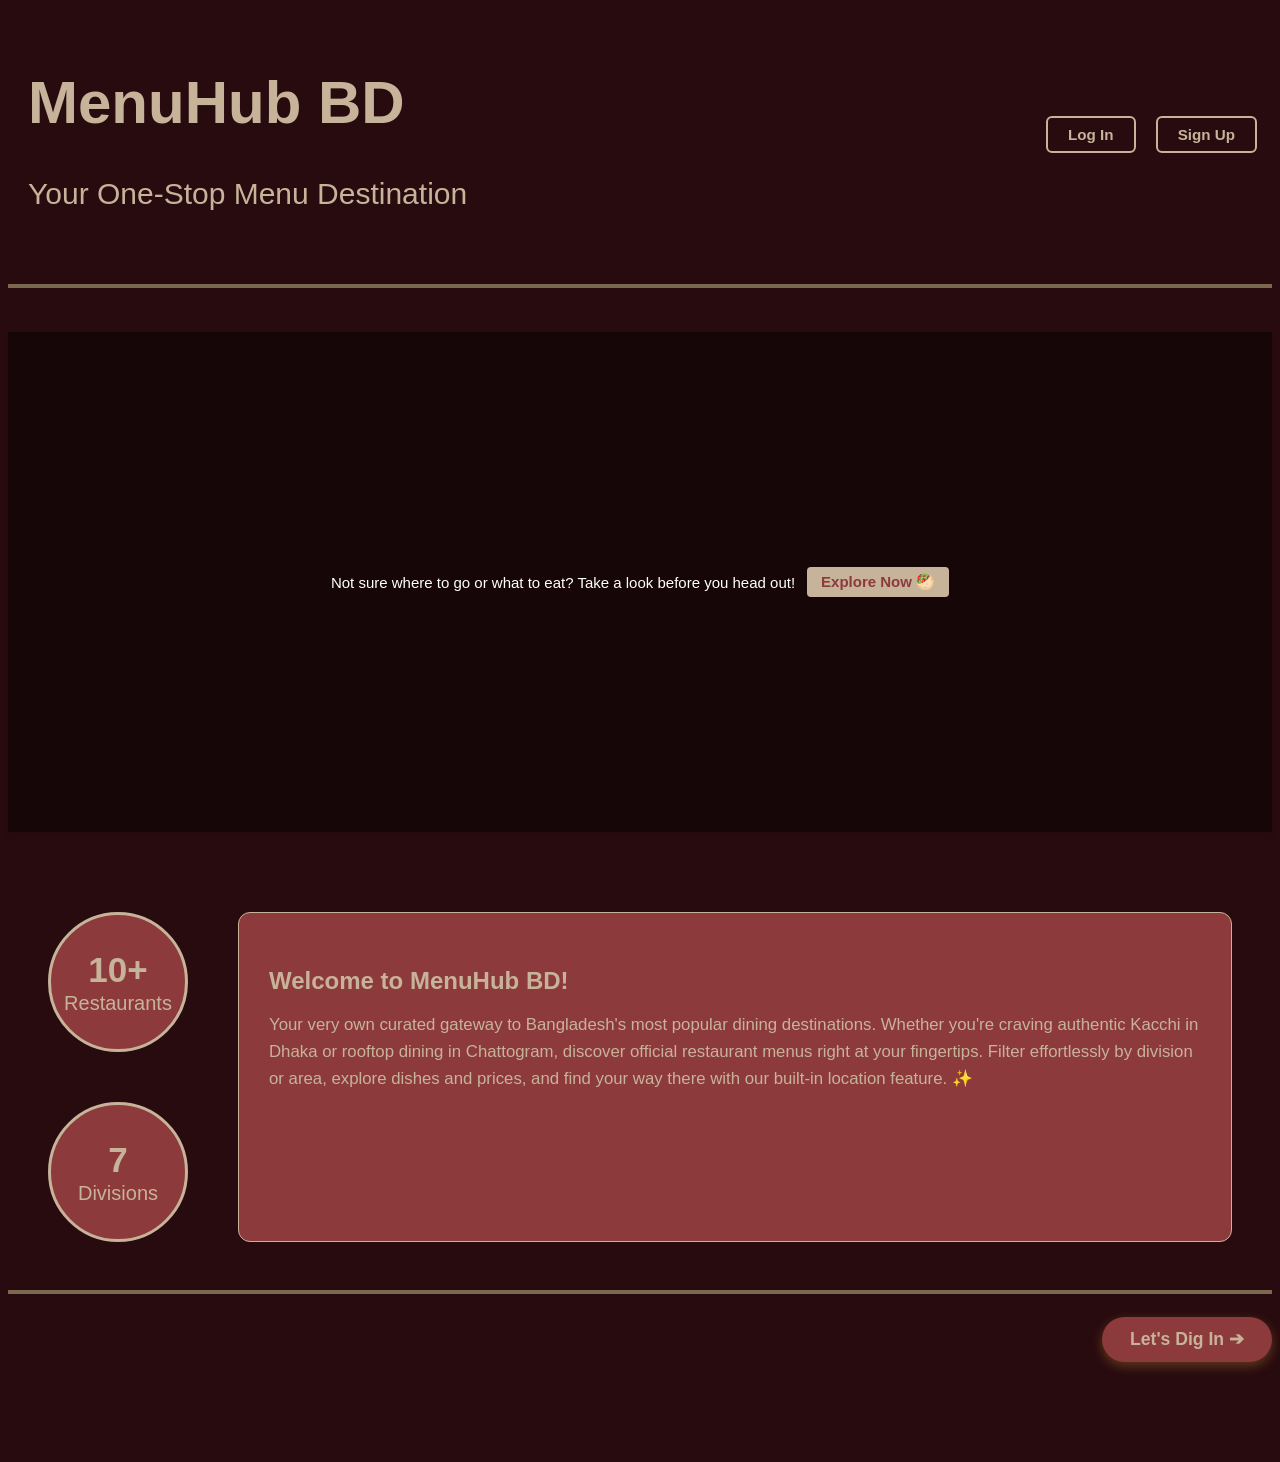
<file: index.html>
<!DOCTYPE html>
<html lang="en">
<head>
    <meta charset="UTF-8">
    <meta name="viewport" content="width=device-width, initial-scale=1.0">
    <title>MENU WEBPAGE</title>

    <link rel="stylesheet" href="homestyle.css" />
</head>

<body>

    <header>
    <div class="brand-title">
      <h1>MenuHub BD</h1>
      <p>Your One-Stop Menu Destination</p>
    </div>
    <div class="auth-buttons">
      <button class="btn-auth" onclick="openModal('loginModal')">Log In</button>
      <button class="btn-auth" onclick="openModal('signupModal')">Sign Up</button>
    </div>
  </header>


  <hr style="height: 4px; background-color: #7B694E ; border: none;">
  <br><br>

    <div id="interactive-banner" class="banner">
        <video autoplay muted loop playsinline class="banner-video">
            <source src="33256-396487978_medium.mp4" type="video/mp4">
            Your browser does not support the video tag.
        </video>

        <div class="banner-content">
            <p>Not sure where to go or what to eat? Take a look before you head out!</p>
            <a href="menupage.html" class="banner-btn">Explore Now 🥙</a>
        </div>
    </div>


  <div id="content-section">
    <div class="stats-container">
      <div class="stat-circle">
        <span class="stat-number">10+</span>
        <span class="stat-label">Restaurants</span>
      </div>
      <div class="stat-circle">
        <span class="stat-number">7</span>
        <span class="stat-label">Divisions</span>
      </div>
    </div>

    <div class="intro-card">
      <h3>Welcome to MenuHub BD!</h3>
      <p>
        Your very own curated gateway to Bangladesh's most popular dining destinations. Whether you're craving authentic Kacchi in Dhaka or rooftop dining in Chattogram, discover official restaurant menus right at your fingertips. Filter effortlessly by division or area, explore dishes and prices, and find your way there with our built-in location feature. ✨
      </p>
    </div>
  </div>


  <hr style="height: 4px; background-color: #7B694E ; border: none;">


  <div id="loginModal" class="modal-overlay">
    <div class="modal-card">
      <span class="close-btn" onclick="closeModal('loginModal')">&times;</span>
      <h2>Login</h2>
      <div class="input-group">
        <input type="text" placeholder="+880 Phone Number">
      </div>
      <button class="modal-submit-btn">Log In</button>
      <div class="divider">or</div>
      <button class="btn-google">🔍 Sign in with Google</button>
      <div class="switch-text">
        New to MenuHub BD? <a onclick="switchModal('loginModal', 'signupModal')">Create account</a>
      </div>
    </div>
  </div>


  <div id="signupModal" class="modal-overlay">
    <div class="modal-card">
      <span class="close-btn" onclick="closeModal('signupModal')">&times;</span>
      <h2>Sign Up</h2>
      <div class="input-group">
        <input type="text" placeholder="Full Name">
      </div>
      <div class="input-group">
        <input type="text" placeholder="Email or Phone Number">
      </div>
      <button class="modal-submit-btn">Create Account</button>
      <div class="divider">or</div>
      <button class="btn-google">🔍 Sign in with Google</button>
      <div class="switch-text">
        Already have an account? <a onclick="switchModal('signupModal', 'loginModal')">Log in</a>
      </div>
    </div>
  </div>


<footer>
  <a href="menupage.html" class="btn-next">Let's Dig In ➔</a>
</footer>


  <script src="homescript.js"></script>

</body>
</html>
</file>
<file: homestyle.css>
* {
      box-sizing: border-box;
      font-family: 'Segoe UI', Tahoma, Geneva, Verdana, sans-serif;
    }

    body{
        background-color: #280B0F;;

      }

    header {
      display: flex;
      justify-content: space-between;
      align-items: center;
      padding-bottom: 15px;
      margin: 0;
      
    }

    .banner {
      position: relative;
      max-height: 500px;
      aspect-ratio: 16 / 9;
      width: 100%;
      overflow: hidden;
      display: flex;
      justify-content: center;
      align-items: center;
      box-shadow: 0 4px 6px -1px rgba(0, 0, 0, 0.1);
      transition: transform 0.3s ease, opacity 0.3s ease;
    }

    .banner-video {
      position: absolute;
      top: 0;
      left: 0;
      width: 100%;
      height: 100%;
      object-fit: cover;
      z-index: 1;
    }

    .banner::before {
      content: '';
      position: absolute;
      top: 0;
      left: 0;
      width: 100%;
      height: 100%;
      background-color: rgba(0, 0, 0, 0.45);
      z-index: 2;
    }

    .banner-content {
      position: relative;
      z-index: 3;
      display: flex;
      align-items: center;
      gap: 12px;
      flex-wrap: wrap;
      justify-content: center;
      font-size: 15px;
      color: #ffffff;
      text-align: center;
      padding: 0 40px;
    }

    .banner-badge {
      background-color: #ffffff;
      color: #4f46e5;
      padding: 3px 10px;
      border-radius: 12px;
      font-weight: bold;
      font-size: 12px;
      text-transform: uppercase;
    }

    .banner-btn {
      background-color: #C6B39A;
      color: #8D3A3C;
      padding: 6px 14px;
      border-radius: 4px;
      text-decoration: none;
      font-weight: 600;
      transition: background-color 0.2s ease, transform 0.2s ease;
    }

    .banner-btn:hover {
      background-color: #f3f4f6;
      color: #280B0F;
      transform: translateY(-1px);
    }

    .brand-title{
      color: #C6B39A;;
      text-align: left;
      padding: 20px;
      font-size: 30px;
    }

    .auth-buttons {
      display: flex;
      gap: 20px;
      padding: 15px;
    }

    .btn-auth {
      background-color: transparent;
      border: 2px solid  #C6B39A;;
      color:  #C6B39A;;
      padding: 8px 20px;
      font-size: 0.95rem;
      font-weight: 600;
      border-radius: 6px;
      cursor: pointer;
      transition: all 0.3s ease;
    }

    .btn-auth:hover {
      background-color: #C6B39A;;
      color: black;
    }

    #content-section{
      display: flex;
      justify-content: center;
      gap: 50px;
      margin-top: 40px;
      padding: 40px;
    }

    .stats-container {
      display: flex;
      flex-direction: column;
      gap: 50px;  
    }

    .stat-circle {
      width: 140px;
      height: 140px;
      border-radius: 50%;
      background-color: #8D3A3C;
      border: 3px solid #C6B39A;
      display: flex;
      flex-direction: column;
      justify-content: center;
      align-items: center;
      text-align: center;
      transition: transform 0.3s ease;
    }

    .stat-circle:hover {
      transform: scale(1.05);
    }

    .stat-number {
      font-size: 35px;
      font-weight: bold;
      color: #C6B39A;
    }

    .stat-label {
      font-size: 20px;
      color: #C6B39A;
      margin-top: 2px;
    }

    .intro-card {
      flex: 1;
      background-color: #8D3A3C;
      border: 1.5px solid #C6B39A;
      border-radius: 12px;
      padding: 30px;
    }

    .intro-card h3 {
      font-size: 1.5rem;
      color: #C6B39A;
      margin-bottom: 12px;
    }

    .intro-card p {
      font-size: 1.05rem;
      line-height: 1.6;
      color: #C6B39A;
    }

    footer {
      display: flex;
      justify-content: flex-end;
      padding-top: 15px;
      margin-bottom: 100px;
    }

    .btn-next {
      display: inline-flex;
      align-items: center;
      gap: 10px;
      background-color: #8D3A3C;
      color: #C6B39A;
      text-decoration: none;
      padding: 12px 28px;
      font-size: 1.1rem;
      font-weight: bold;
      border-radius: 30px;
      box-shadow: 0 4px 12px rgba(236, 163, 65, 0.3);
      transition: all 0.3s ease;
    }

    .btn-next:hover {
      background-color: #ECF5E2;
      color: #280B0F;
      transform: translateX(5px);
    }

    .modal-overlay {
      position: fixed;
      top: 0;
      left: 0;
      width: 100%;
      height: 100%;
      background-color: rgba(0, 0, 0, 0.75);
      display: none;
      justify-content: center;
      align-items: center;
      z-index: 1000;
    }

    .modal-card {
      background-color: white;
      color: #333;
      width: 100%;
      max-width: 400px;
      padding: 30px;
      border-radius: 12px;
      box-shadow: 0 10px 30px rgba(0,0,0,0.5);
      position: relative;
    }

    .close-btn {
      position: absolute;
      top: 15px;
      right: 20px;
      font-size: 1.5rem;
      cursor: pointer;
      color: #666;
    }

    .modal-card h2 {
      font-size: 1.8rem;
      color: black;
      margin-bottom: 20px;
    }

    .input-group {
      margin-bottom: 15px;
    }

    .input-group input {
      width: 100%;
      padding: 12px;
      border: 1px solid #ccc;
      border-radius: 6px;
      font-size: 0.95rem;
    }

    .modal-submit-btn {
      width: 100%;
      background-color: rgb(12, 21, 25);
      color: #fff;
      border: none;
      padding: 12px;
      font-size: 1rem;
      font-weight: bold;
      border-radius: 6px;
      cursor: pointer;
      margin-top: 5px;
    }

    .modal-submit-btn:hover {
      background-color: rgb(170, 120, 35);
      color: rgb(12, 21, 25);
    }

    .divider {
      text-align: center;
      margin: 15px 0;
      color: #777;
      font-size: 0.9rem;
    }

    .btn-google {
      width: 100%;
      background-color: #fff;
      border: 1px solid #ccc;
      padding: 10px;
      border-radius: 6px;
      cursor: pointer;
      font-size: 0.9rem;
      display: flex;
      justify-content: center;
      align-items: center;
      gap: 8px;
    }

    .switch-text {
      text-align: center;
      margin-top: 20px;
      font-size: 0.85rem;
      color: #555;
    }

    .switch-text a {
      color: var(--color-indian-red);
      font-weight: bold;
      text-decoration: none;
      cursor: pointer;
    }
</file>
